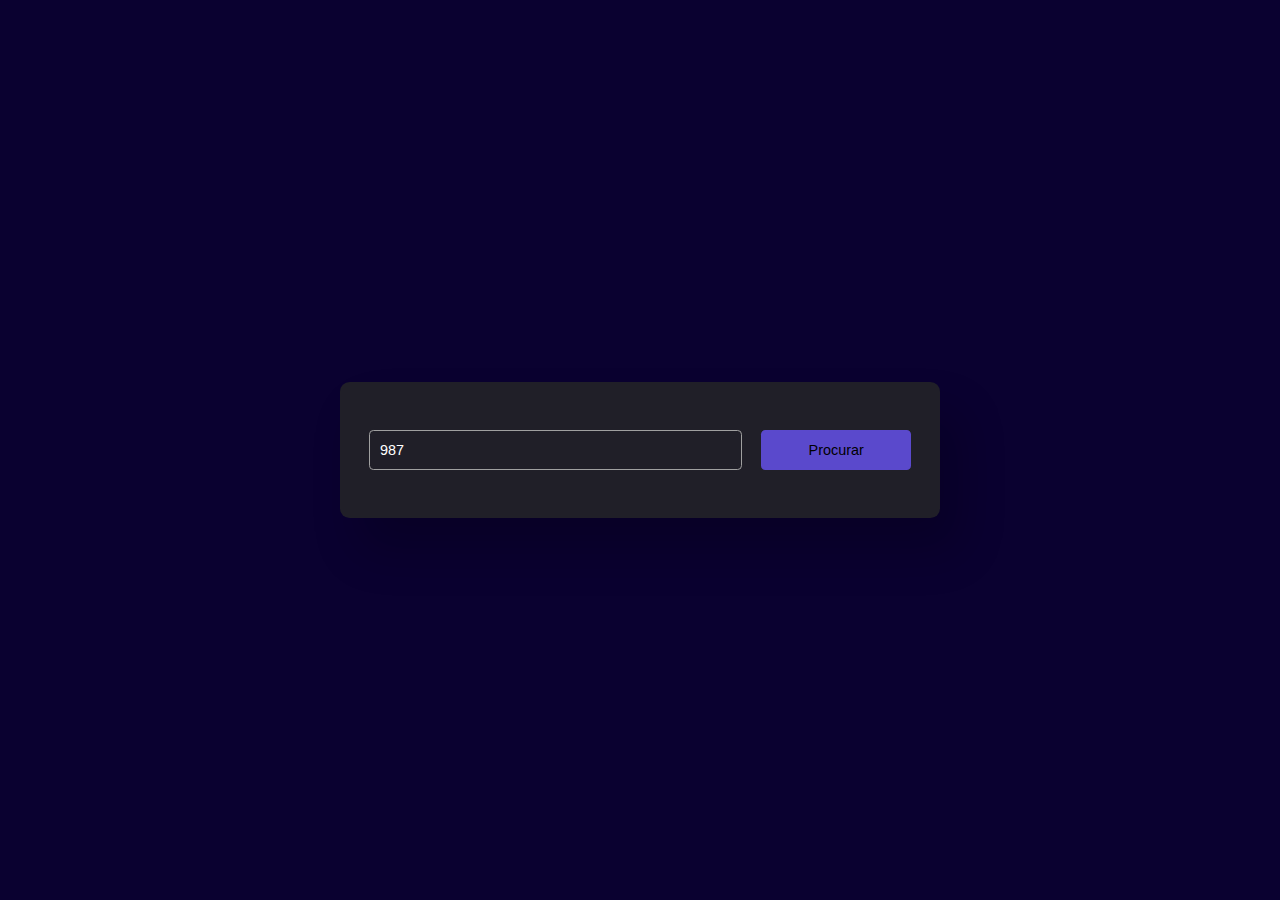
<file: index.html>
<!DOCTYPE html>
<html lang="en">

<head>
    <meta charset="UTF-8">
    <meta name="viewport" content="width=device-width, initial-scale=1.0">
    <title>Aplicativo de Guia de Filmes</title>
    <link rel="stylesheet" href="style.css">
</head>
<body>
    <div class="container">
        <div class="search-container">
            <input id="input" type="text" placeholder="Digite o id do filme" 
            id="nome-filme" 
            value="987"
            >
            <button id="search-btn">Procurar</button>
        </div>
        <div id="resultado"></div>
        <div id="filmes-para-assistir"></div>
        <div id="filmes-assistidos"></div>
        <div id="minha-lista"></div>
    </div>
        <script src="script.js"></script>
</body>

</html>
</file>
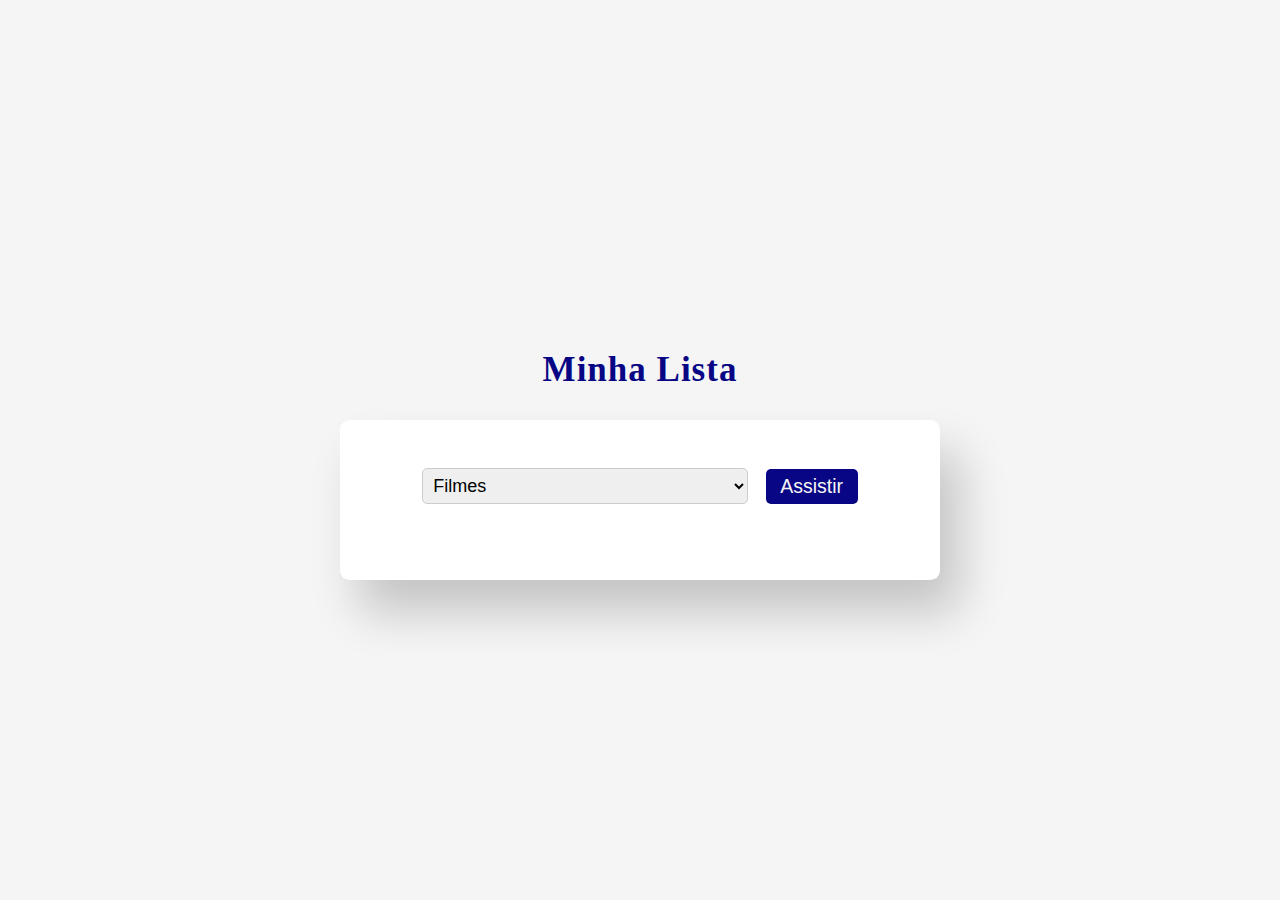
<file: minhaLista.html>
<!DOCTYPE html>
<html lang="en">

<head>
    <meta charset="UTF-8">
    <meta name="viewport" content="width=device-width, initial-scale=1.0">
    <title>Minha Lista</title>
    <link rel="stylesheet" href="minhaLista.css">
</head>

<body>
    <h1 class="titulo">
        Minha Lista
    </h1>
    <div class="container-minha-lista">
        <div class="input-botao">
            <select id="selectFilmes">
                <option disabled selected>Filmes</option>
                <option value="1">Venom</option>
                <option value="2">Shazam</option>
                <option value="3">The Meg</option>
                <option value="4">Vingadores Ultimato</option>
                <option value="5">O Primeiro Homem</option>
                <option value="6">Missão: Impossível</option>
                <option value="7">Orla do Pacífico</option>
            </select>
            <button class="botao-assistir" onclick="marcarComo('assistir', '${data.id}')">Assistir</button>
        </div>
        <div class="lista-minha">
            <ul id="filmesSelecionados"></ul>
        </div>
    </div>

        <script src="script.js"></script>
    </div>
</body>

</html>
</file>
<file: style.css>
@import url('https://fonts.googleapis.com/css2?family=Poppins:wght@300;500;600;700&display=swap');
@import url('https://fonts.googleapis.com/css2?family=Righteous&display=swap');

* {
    margin: 0;
    padding: 0;
    box-sizing: border-box;
}

body {
    margin-bottom: 60px;
    background-color: #0a0130;
    overflow: hidden;
}

.container {
    font-size: 16px;
    width: 90vw;
    max-width: 37.5em;
    padding: 3em 1.8em;
    background-color: #201f28;
    position: absolute;
    transform: translate(-50%, -50%);
    top: 50%;
    left: 50%;
    border-radius: 0.6em;
    box-shadow: 1.2em 2em 3em rgba(0, 0, 0, 0.2);
}

.tarefas {
    display: flex;
    justify-content: center;
    align-items: center;
    width: 100%;
    padding: 1rem;
    gap: 5%;
}

img.foto {
    max-width: 100%;
    padding-top: 5%;
}

.search-container {
    display: grid;
    grid-template-columns: 9fr 3fr;
    gap: 1.2em;
}

.search-container input,
.search-container button {
    font-size: 0.9em;
    outline: none;
    border-radius: 0.3em;
}

.search-container input {
    background-color: transparent;
    border: 1px solid #a0a0a0;
    color: #fff;
    padding: 0.7em;
}

.search-container input:focus {
    border-color: #fff;
}

.search-container button {
    background-color: #5a49cc;
    border: none;
    cursor: pointer;
    width: 150px;
    height: 40px;
}

.search-container button:hover {
    background-color: transparent;
    color: #5249cc;
    border: 1px solid #5249cc;
    transition: 0.3s ease-in-out;
    cursor: pointer;
}

#result {
    color: #fff;
}

h2 {
    color: #ffffff;
    font-size: 1.5em;
    font-weight: 600;
    letter-spacing: 0.06em;
    margin-top: 5%;
    margin-bottom: 2%;
}

p {
    font-size: 0.9em;
    font-weight: 300;
    line-height: 1.8em;
    text-align: justify;
    color: #a0a0a0;
}

#btnMinhaLista {
    font-size: 16px;
    background-color: transparent;
    border: 1px solid #a0a0a0;
    color: #5249cc;
    padding: 5px 10px;
}

@media (max-width: 470px) {
    .search-container {
        grid-template-rows: 1fr;
    }

    .search-container input,
    .search-container button {
        width: 100%;
    }

    .search-container button {
        height: 40px;
    }
}

@media (max-width: 390px) {
    .search-container {
        grid-template-columns: 1fr;
    }

    .search-container input,
    .search-container button {
        width: 100%;
    }

    .search-container button {
        height: 40px;
    }
}

@media (max-width: 470px) {
    .container {
        width: 95vw;
        max-width: none;
        padding: 2em 1em;
        border-radius: 1em;
    }
}

@media (max-width: 380px) {
    .container {
        width: 95vw;
        max-width: none;
        padding: 2em 1em;
        border-radius: 1em;
    }
}
</file>
<file: minhaLista.css>
@import url('https://fonts.googleapis.com/css2?family=Poppins:wght@300;500;600;700&display=swap');
 @import url('https://fonts.googleapis.com/css2?family=Righteous&display=swap');

 * {
     margin: 0;
     padding: 0;
     box-sizing: border-box;
 }

 body {
     background: #f5f5f5;
     display: flex;
     justify-content: center;
     align-items: center;
     flex-direction: column;
     height: 100vh;
     width: 100vw;
 }

 .titulo {
     font-size: 35px;
     font-weight: 600;
     color: rgb(8, 6, 133);
     letter-spacing: 1px;
     margin: 30px 0;
 }

 .container-minha-lista {
     width: 90vw;
     max-width: 37.5em;
     padding: 3em 1.8em;
     background-color: #ffffff;
     border-radius: 0.6em;
     box-shadow: 1.2em 2em 3em rgba(0, 0, 0, 0.2);
     /* display: flex; */
     flex-direction: column;
     align-items: center;
     justify-content: center;
 }

 .container-minha-lista select {
     margin-right: 1em;
 }

 .container-minha-lista button {
     width: 17%;
     cursor: pointer;
 }

 #filmesSelecionados {
     width: 90%;
     justify-content: center;
     align-items: center;
     flex-direction: column;
     list-style-type: none;
     padding-left: 10%;
 }

 #filmesSelecionados li {
     padding: 10px;
     font-size: 17px;
     margin-top: 3%;
     color: rgb(8, 6, 133);
     background-color: #ffffff;
     box-shadow: 0 10px 30px rgba(0, 0, 0, 0.1);
     border-radius: 5px;
     font-weight: bold;
 }

 #selectFilmes {
     width: 60%;
 }

 #selectFilmes {
     padding: 6px;
     border-radius: 5px;
     border: 1px solid #ccc;
     font-size: 18px;
     outline: none;
 }

 .botao-assistir {
     border: none;
     border-radius: 5px;
     background-color: rgb(8, 6, 133);
     color: #f5f5f5;
     font-size: 19.5px;
     padding: 6px;
     outline: none;
 }

 .input-botao {
     justify-content: center;
     align-items: center;
     display: flex;
     margin-bottom: 5%;
     /* Espaçamento entre o input/botão e a lista de filmes */
 }

 .botao-remover {
     justify-content: center;
     align-items: center;
     text-align: center;
 }

 .botao-remover {
     color: #5249cc;
     background-color: transparent;
     border: 1px solid #5249cc;
     border: none;
     cursor: pointer;
     font-size: 10px;
     float: right;
 }

 @media (max-width: 550px) {
     .titulo {
         font-size: 8vw;
     }

     .container-minha-lista {
         padding: 2em 1em;
     }

     .container-minha-lista select {
         width: 95%;
     }

     #selectFilmes,
     .botao-assistir {
         font-size: 3vw;
     }
 }

 @media (max-width: 470px) {
     .titulo {
         font-size: 8vw;
     }

     .container-minha-lista {
         padding: 2em 1em;
         flex-direction: column;
     }

     .container-minha-lista select {
         width: 95%;
     }

     #selectFilmes,
     .botao-assistir {
         font-size: 3vw;
     }
 }

 @media (max-width: 400px) {

     .container-minha-lista {
         grid-template-columns: 1fr;
         padding: 2em 1em;
     }

     .container-minha-lista select {
         width: 95%;
     }

     #selectFilmes,
     .botao-assistir {
         font-size: 3vw;
     }
 }

 @media (max-width: 380px) {
     .container-minha-lista {
         flex-direction: column;
         align-items: center;
     }

     .input-botao {
         flex-direction: column;
     }

     .botao-assistir {
         width: 100%;
         margin-top: 10px;
     }
 }
</file>
